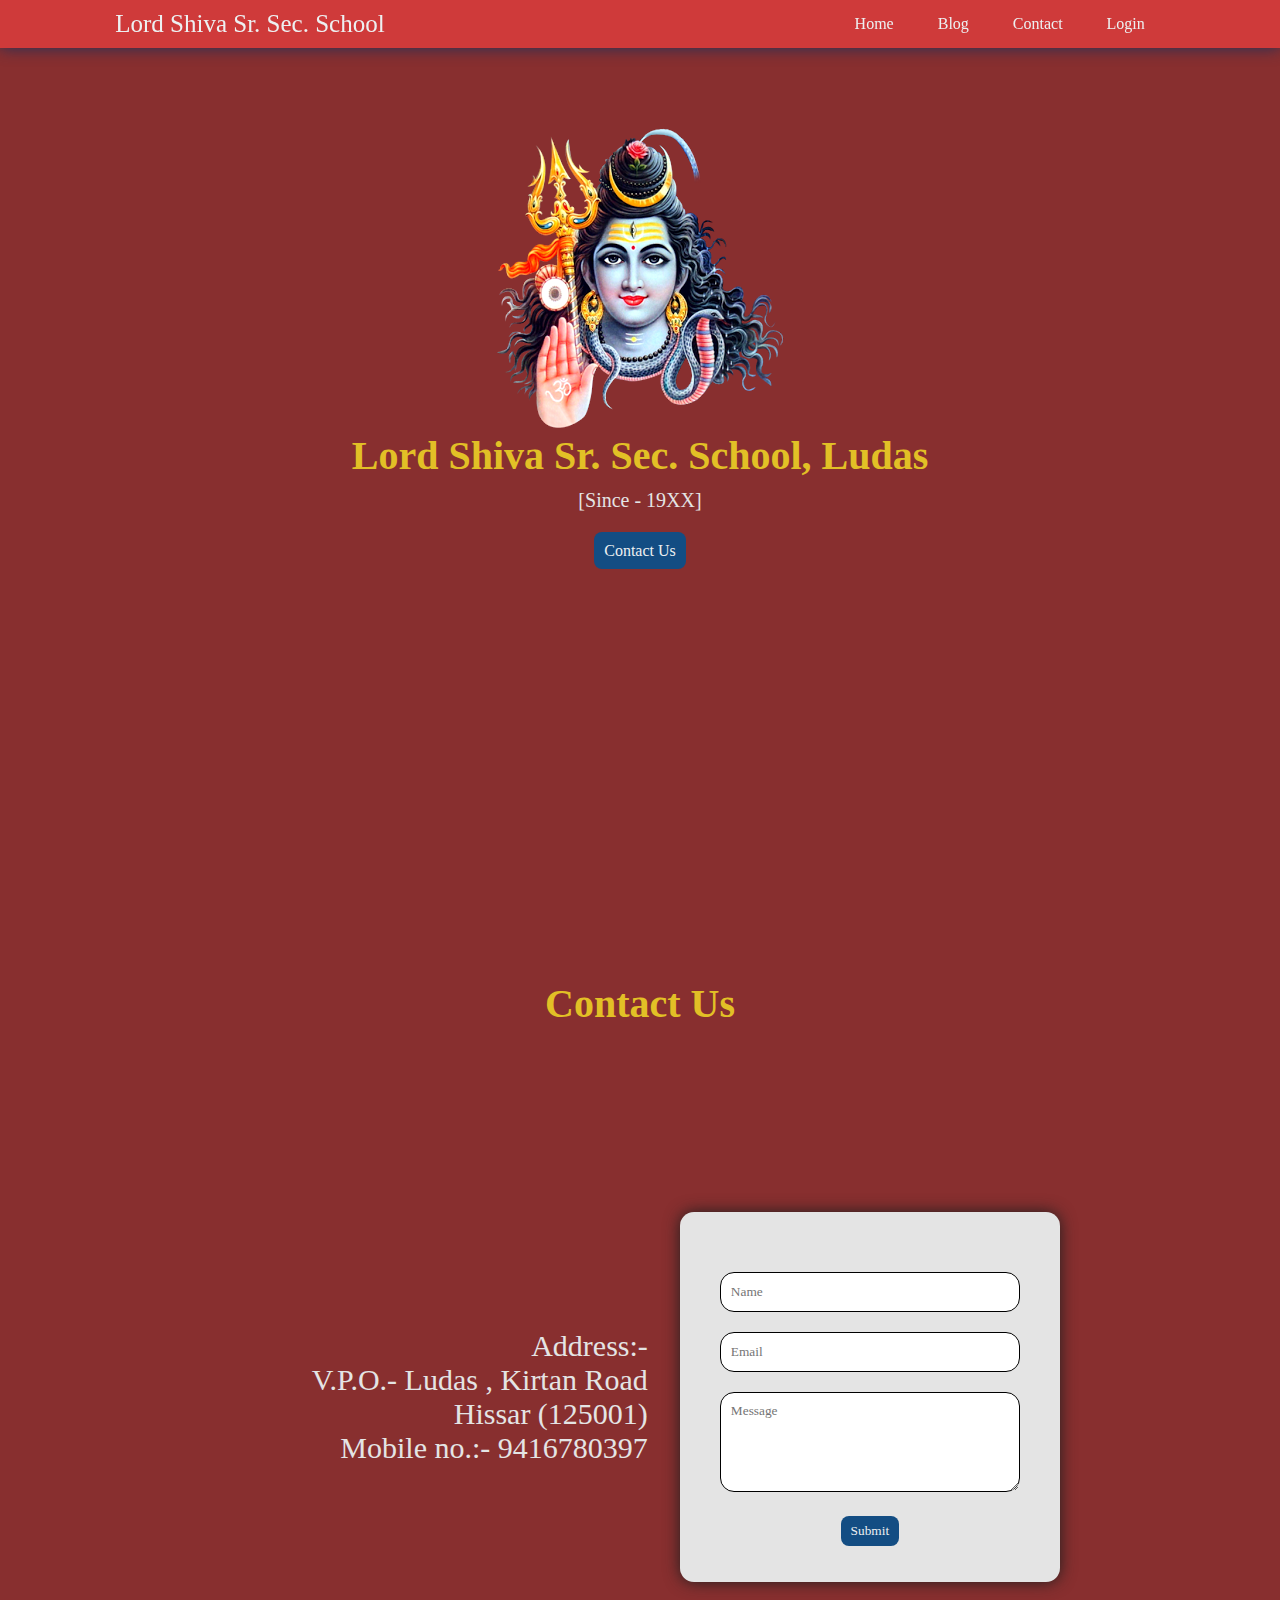
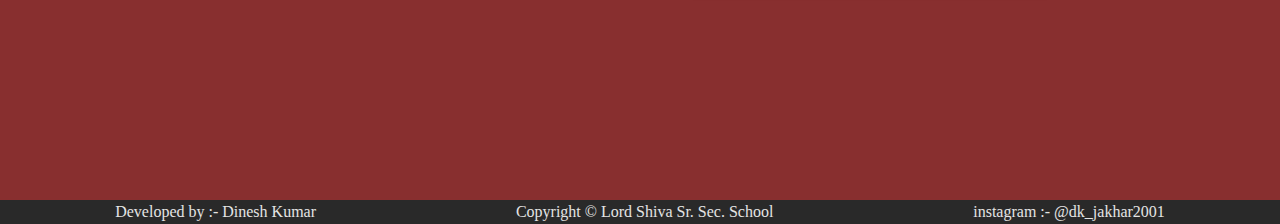
<file: index.html>
<!DOCTYPE html>
<html lang="en">
<head>
    <meta charset="UTF-8">
    <meta http-equiv="X-UA-Compatible" content="IE=edge">
    <meta name="viewport" content="width=device-width, initial-scale=1.0">
    <title>Home</title>
    <link rel="stylesheet" href="/css/style.css">
    <link rel="stylesheet" href="/css/navbar.css">

    
</head>
<body>

<!--navbar-->
<header>
    <div class="logo">
        <h1 class="hl">Lord Shiva Sr. Sec. School</h1>    
    </div>
    <nav>
        <ul class="nav__links">
            <li><a href="#home">Home</a></li>
            <li><a href="">Blog</a></li>
            <li><a href="#contact-us">Contact</a></li>
            <div class="dropdown">Login
            
            <div class="dropdown-content">
                    <a href="/html/login.html#studentlogin">Student Login</a>
                    <a href="/html/login.html#stafflogin">Staff Login</a>
                    <a href="/html/login.html#adminlogin">Admin Login</a>
            </div>
        </div>
        </ul>
    </nav>
</header>

<!---navbar ends-->

<section class="home" id="home">
    <div class="container">
        <img src="/assets/lord-shiva-15016.png" alt="">
        <h1 class="head_h">Lord Shiva Sr. Sec. School, Ludas</h1>
        <p>[Since - 19XX]</p>
        <a href="#contact-us">Contact Us</a>
    </div>
    
</section>
<section class="contact-us" id="contact-us">
    <h1>Contact Us</h1>
    <div class="container2">
        
        <div class="contactdet">
            <p class="cntp1">Address:-</p>
            <p>&nbsp;&nbsp; V.P.O.- Ludas , Kirtan Road</p>
            <p>Hissar (125001)</p>
            <p>Mobile no.:- 9416780397</p>
        </div>
        <div class="contact-form">
            <form action="" method="">
                <input type="text" class="input-field" id="name" placeholder="Name"required>
                <input type="email" class="input-field" id="email" placeholder="Email" required>
                <textarea type="text" class="input-field textarea-field" id="message" placeholder="Message" required></textarea>
                <input class="cfsbtn" type="submit" id="submit" value="Submit">
                
            </form>
        </div>
    </div>

</section>
<div class="footer">
    <span>Developed by :- Dinesh Kumar</span>
    <span>Copyright &#169 Lord Shiva Sr. Sec. School</span>
    <span>instagram :- @dk_jakhar2001</span>
</div>








    




<script>
    let click = document.querySelector('dropdown');
    let list = document.querySelector('dropdown-content');
    click.addEventListener("click", ()=>{
        list.classList.toogle('newlist')
    });
</script>
    
</body>
</html>
</file>
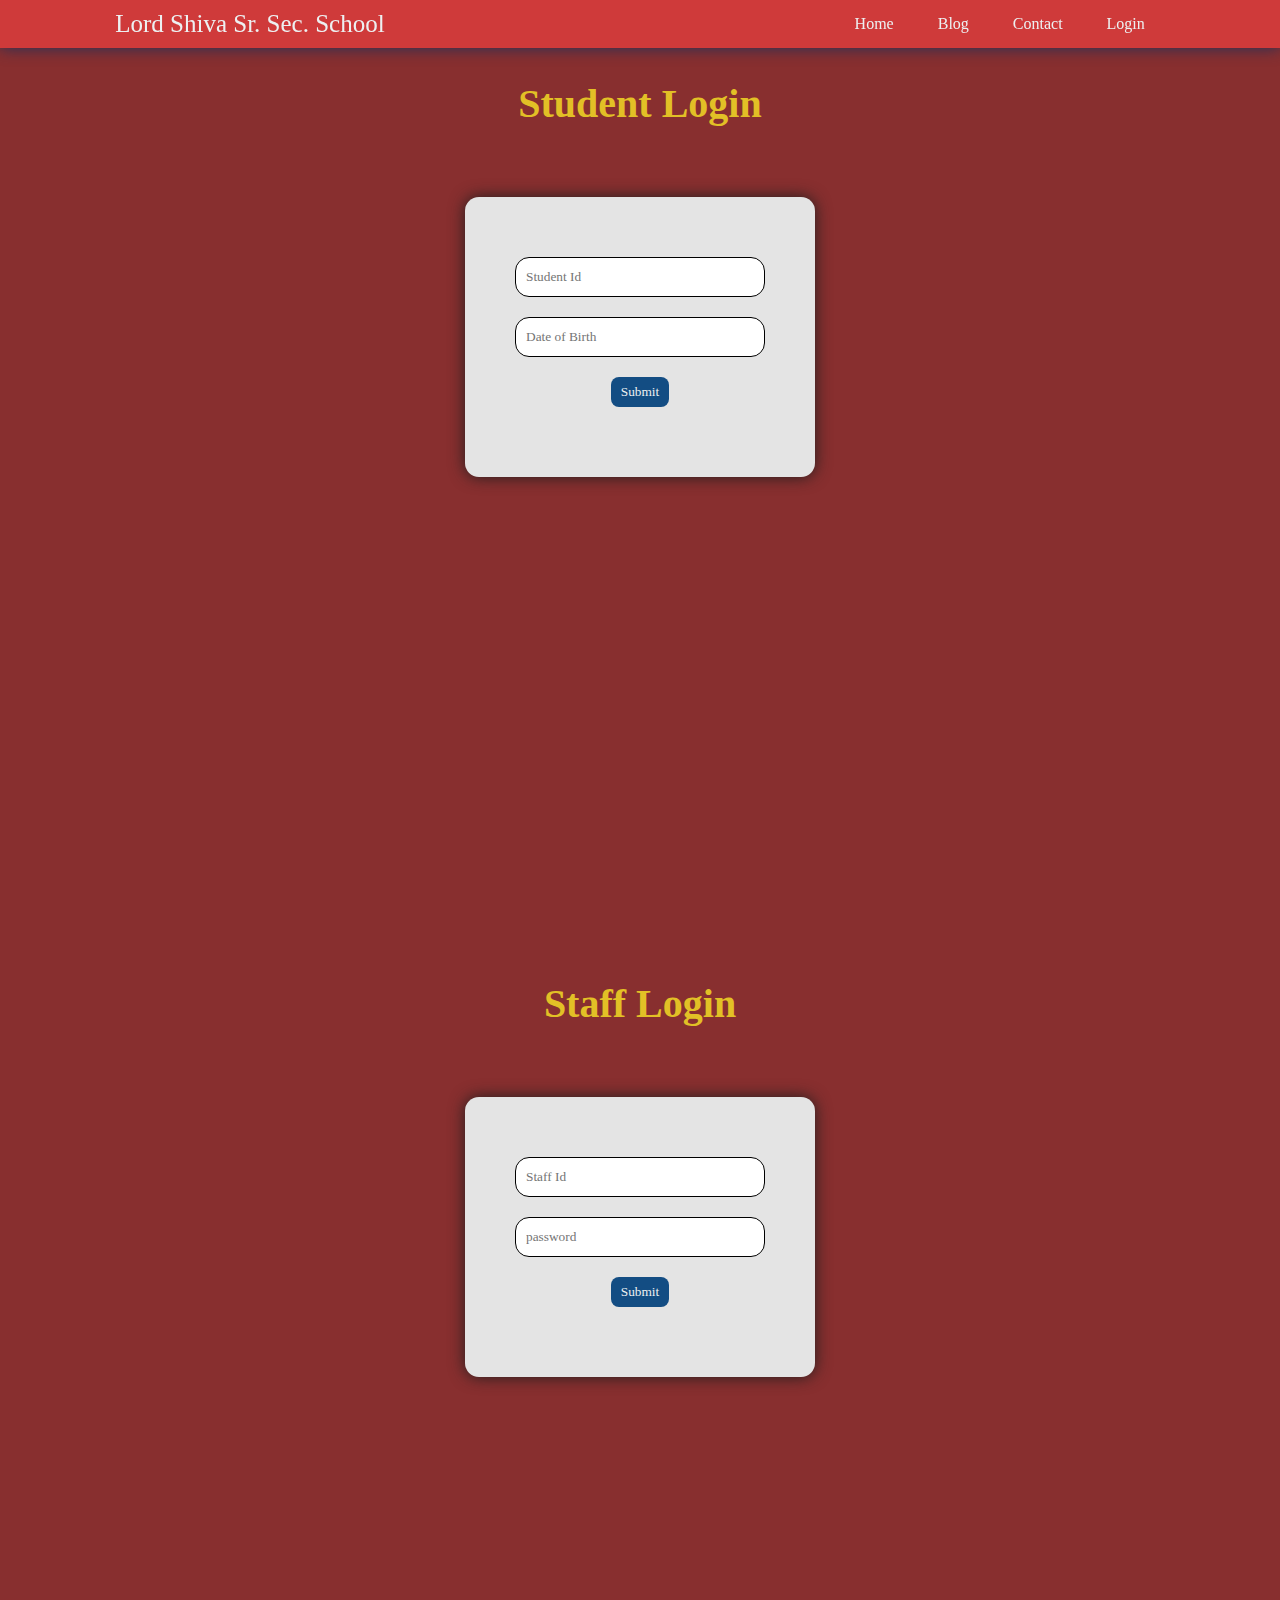
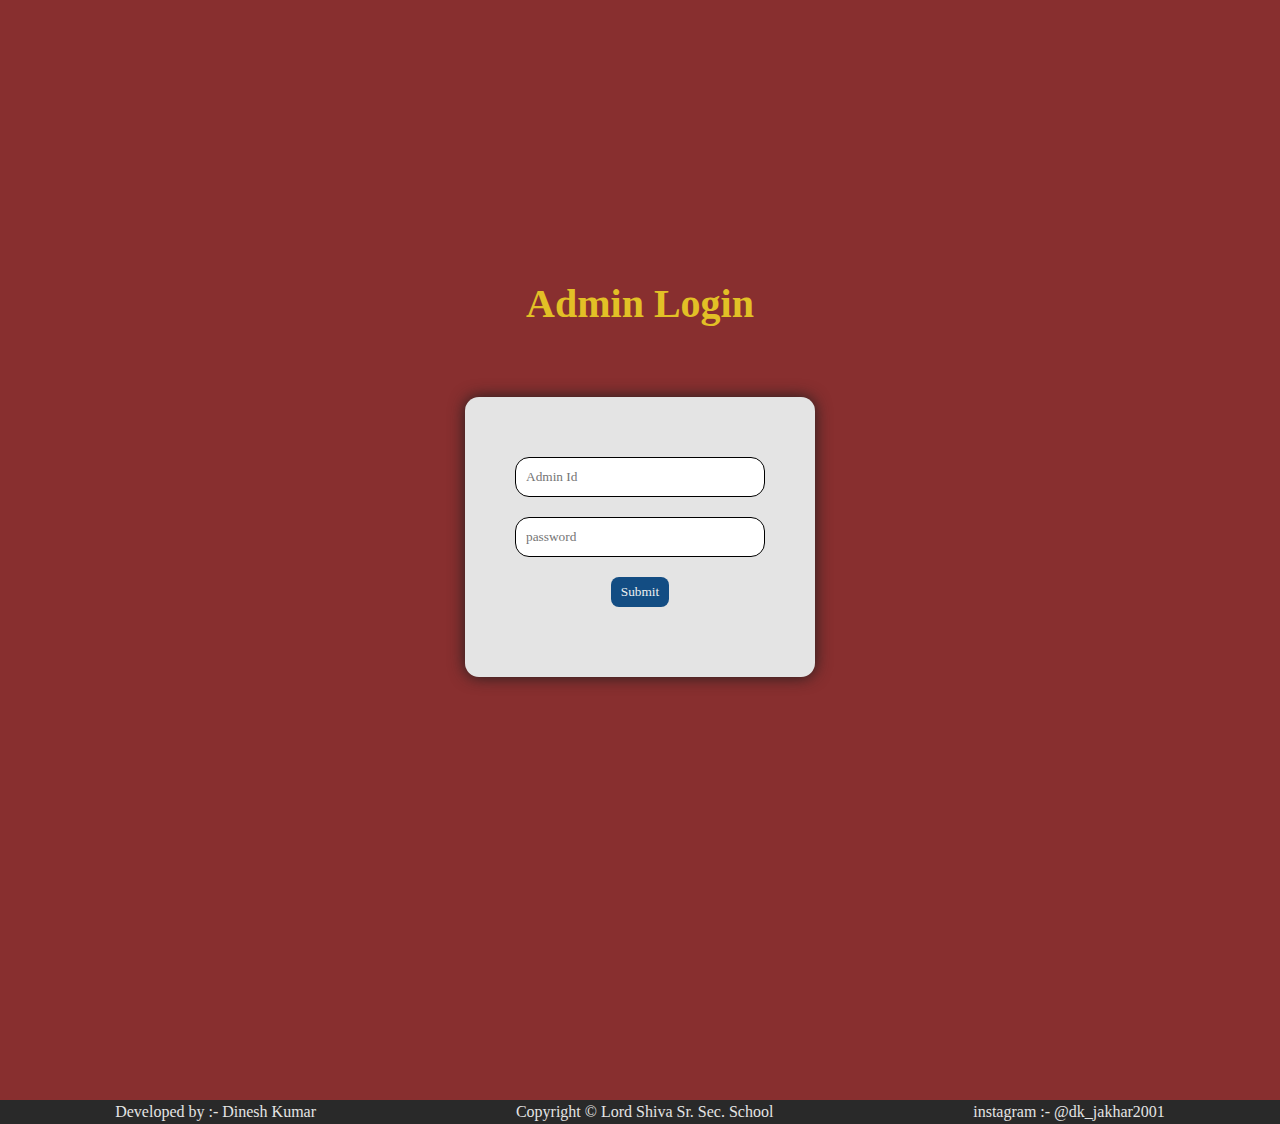
<file: html/login.html>
<!DOCTYPE html>
<html lang="en">
<head>
    <meta charset="UTF-8">
    <meta http-equiv="X-UA-Compatible" content="IE=edge">
    <meta name="viewport" content="width=device-width, initial-scale=1.0">
    <title>Login</title>
    <link rel="stylesheet" href="/css/navbar.css">
    <link rel="stylesheet" href="/css/loginpage.css">
</head>
<body>

    <!--navbar-->

    <!--navbar-->
<header>
    <div class="logo">
        <h1 class="hl">Lord Shiva Sr. Sec. School</h1>    
    </div>
    <nav>
        <ul class="nav__links">
            <li><a href="/html/index.html">Home</a></li>
            <li><a href="">Blog</a></li>
            <li><a href="/html/index.html#contact-us">Contact</a></li>
            <div class="dropdown">Login
            
            <div class="dropdown-content">
                    <a href="#studentlogin">Student Login</a>
                    <a href="#stafflogin">Staff Login</a>
                    <a href="#adminlogin">Admin Login</a>
            </div>
        </div>
        </ul>
    </nav>
</header>

    <!--navbar ends-->

    <section class="login" id="studentlogin">
        <h1>Student Login</h1>
        <div class="container2">
            <div class="login-form">
                <form action="" method="">
                    <input type="text" class="input-field" id="studentid" placeholder="Student Id"required>
                    <input type="text" class="input-field" id="dob" placeholder="Date of Birth" required>
                    <input class="submitbtn" type="submit" id="submit" value="Submit">
                    
                </form>
            </div>
        </div>
    
    </section>

    <section class="login" id="stafflogin">
        <h1>Staff Login</h1>
        <div class="container2">
            <div class="login-form">
                <form action="" method="">
                    <input type="text" class="input-field" id="studentid" placeholder="Staff Id"required>
                    <input type="text" class="input-field" id="password" placeholder="password" required>
                    <input class="submitbtn" type="submit" id="submit" value="Submit">
                    
                </form>
            </div>
        </div>
    
    </section>

    <section class="login" id="adminlogin">
        <h1>Admin Login</h1>
        <div class="container2">
            <div class="login-form">
                <form action="" method="">
                    <input type="text" class="input-field" id="studentid" placeholder="Admin Id"required>
                    <input type="text" class="input-field" id="password" placeholder="password" required>
                    <input class="submitbtn" type="submit" id="submit" value="Submit">
                    
                </form>
            </div>
        </div>
        
    
    </section>

    <div class="footer">
        <span>Developed by :- Dinesh Kumar</span>
        <span>Copyright &#169 Lord Shiva Sr. Sec. School</span>
        <span>instagram :- @dk_jakhar2001</span>
    </div>
    
</body>
</html>
</file>
<file: css/style.css>
section {
    
    height: 100vh;
    padding: 5rem 9%;
    background: #882f2f;
}

.container{
    position: relative;
    text-align: center;
    width: 100%;
    height: 100%;
    align-items: center;
}

.container img {
    margin-top: 3rem;
}
.head_h {
    font-size: 40px;
    color: #e2c026;
    margin-bottom: 10px;

}

.container p {
    color: #e4e4e4;    
    font-size: 20px;
    margin-bottom: 30px;
}

.container a {
    background: #134d83;
    padding: 10px;
    border-radius: 8px;
}

.container2{
    text-align: center;
    height: 100%;
    display: flex;
    gap: 2rem;
    padding: 0 10%;
    justify-content: space-between;
    align-items: center;
}

h1 {
    font-size: 40px;
    color: #e2c026;
    text-align: center;

}

.contact-form {
    position: relative;
    background: #e4e4e4;
    width: 400px;
    height: 370px;
    padding: 5px 5px;
    border-radius: 14px;
    box-shadow: 0 0 1rem rgb(31, 31, 31);
}
.contactdet {
    text-align: right;
    width: 100%;
    color: #e4e4e4;
    font-size: 30px;
}

form {
    margin: 35px;
}
.input-field {
    width: 300px;
    height: 40px;
    margin-top: 20px;
    padding: 0 10px;
    border: 1px solid black;
    border-radius: 14px;
    outline: none;
}

.textarea-field {
    height: 100px;
    padding-top: 10px;
}

.cfsbtn {
    
    background: #134d83;
    padding: 7px 10px;
    color: #edf0f1;
    margin-top: 20px;
    border-radius: 8px;
}

.footer {
    display: flex;
    justify-content: space-between;
    background: rgb(41, 41, 41);
    color: #e4e4e4;
    padding: 3px 9%;
    font-size: 16px;
}
</file>
<file: css/navbar.css>
*{
    box-sizing: border-box;
    padding: 0;
    text-decoration: none;
    margin: 0;
    list-style: none;
    font-family: poppins;
    border: none;
}


body{
    min-height: 100vh;
}




header {
    position: fixed;
    top: 0;
    left: 0;
    width: 100%;
    display: flex;
    justify-content: space-between;
    align-items: center;
    padding: 10px 9%;
    background: #cf3a3a;
    box-shadow: 0 0 1rem #1d315a;
    z-index: 1000000;

}
.hl{
    font-weight: 500;
    font-size: 25px;
    color: #edf0f1;
    cursor: pointer;
}

li, a {
    font-weight: 500;
    font-size: 16px;
    color: #edf0f1;
    cursor: pointer;
}


header .logo{
    position: relative;
}

.nav__links li{
    display: inline-block;
    padding: 0px 20px;
}

.nav__links a:hover {
    color: #1d315a;
    transition: all ease 300ms;
}

.dropdown {
    display: inline-block;
    position: relative;
    color: #edf0f1;
    padding: 0px 20px;
}

.dropdown:hover .dropdown-content {
    display: grid;
    overflow: auto;  
}

.dropdown-content {
    display: none;
    position: absolute;
    width: 8rem;
    background: #cf3a3a;
    box-shadow: 0px 8px 16px 0px rgba(0,0,0,0.2);
    border-radius: 1rem;
    left: -1.5rem;
}

.dropdown-content a {
    padding: 1.2rem 1rem;
    text-align: center;
}

.dropdown-content a:hover {
    color: #1d315a;
    transition: all ease 300ms;
}

/*----navbar ends----*/
</file>
<file: css/loginpage.css>
section {
    
    height: 100vh;
    padding: 5rem 9%;
    background: #882f2f;
    text-align: center;
}

.login-form {
    position: relative;
    background: #e4e4e4;
    width: 350px;
    height: 280px;
    padding: 5px 5px;
    border-radius: 14px;
    margin-top: 70px;
    left: 50%;
    transform: translate(-50%);
    box-shadow: 0 0 1rem rgb(31, 31, 31);
    
}

h1 {
    font-size: 40px;
    color: #e2c026;
    text-align: center;

}

form {
    margin: 35px;
}
.input-field {
    width: 250px;
    height: 40px;
    margin-top: 20px;
    padding: 0 10px;
    border: 1px solid black;
    border-radius: 14px;
    outline: none;
}


.submitbtn {
    
    background: #134d83;
    padding: 7px 10px;
    color: #edf0f1;
    margin-top: 20px;
    border-radius: 8px;
}

.footer {
    display: flex;
    justify-content: space-between;
    background: rgb(41, 41, 41);
    color: #e4e4e4;
    padding: 3px 9%;
    font-size: 16px;
}
</file>
